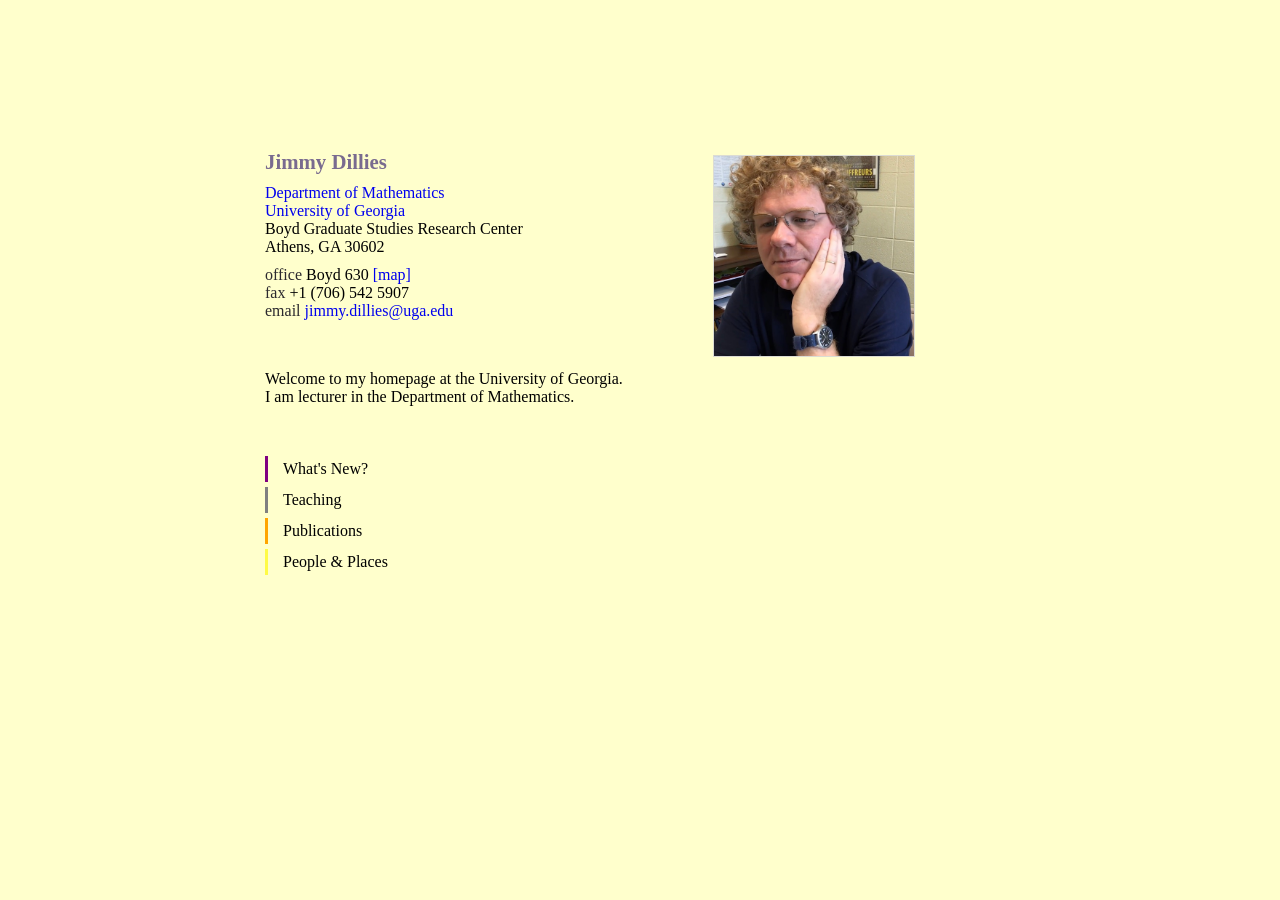
<file: index.html>
<!DOCTYPE html PUBLIC "-//W3C//DTD HTML 4.01 Transitional//EN">

<html lang="en">
<head>

<meta name="Description" content="Department of Mathematics, University of Georgia">
<meta name="Keywords" content="Dillies, Jimmy, Math, Mathematics">
<meta name="Robots" content="INDEX, NOFOLLOW">
<meta http-equiv="Content-type" content="text/html;charset=UTF-8">

<link href='https://fonts.googleapis.com/css?family=Raleway' rel='stylesheet' type='text/css'>
<link href="jim.css" type="text/css" rel="stylesheet">

<link rel="shortcut icon" href="favicon.ico" />

<script type="text/javascript">
function showit(nom) {document.images[0].src="pix/"+nom+".jpg"; }
</script>

<title>Jimmy Dillies' Home Page</title>

</head>

<body>

<div class="container">

<div style="height: 200px; float:right; margin-left: 5px; margin-right: 100px; margin-top: 5px; margin-bottom: 30px">
<A href="pix/nous_tianjin.jpg" onmouseover="showit('asterix');" onmouseout="showit('jim_2024_square')">
<img src="pix/jim_2024_square.jpg" width="200"  alt="Picture" class="picture">
</A>
</div>

<h1>Jimmy Dillies</h1>

<div class="adresse">
<a href="https://math.uga.edu">Department of Mathematics</a><br>
<a href="https://www.uga.edu/">University of Georgia</a><br>
Boyd Graduate Studies Research Center<br>
Athens, GA 30602
<p>
<span class="info">office</span> Boyd 630 <A href="https://www.google.com/maps/place/Boyd+Graduate+Studies+Building/@33.9459069,-83.3746327,15z/data=!4m5!3m4!1s0x0:0x6aa484a8c1f4899f!8m2!3d33.9459069!4d-83.3746327">[map]</A><br>
<span class="info">fax</span> +1 (706) 542 5907<br>
<span class="info">email</span> <a
href="mailto:@uga.edu">jimmy.dillies@uga.edu</a>
</div>

</div>

<div class="container">
Welcome to my homepage at the University of Georgia.<br>
I am lecturer in the Department of Mathematics.
</div>

<div class="liens">

<ul>
	<li class="log"><a href="log.html">What's New?</a>
	<li class="teaching"><a href="teaching.html">Teaching</a></li>
	<li class="publications"><a href="publi.html">Publications</a></li>
	<li class="students"><a href="students.html">People &amp; Places</a></li>
</ul>

</div>

<div class="container">


<!-- Start of StatCounter Code -->
<script type="text/javascript">
var sc_project=2948010;
var sc_invisible=1;
var sc_partition=26;
var sc_security="28aa757b";
</script>
<script type="text/javascript" src="https://www.statcounter.com/counter/counter_xhtml.js"></script>
<noscript>
<div class="statcounter"><a class="statcounter" href="https://www.statcounter.com/">
<img class="statcounter" src="https://c27.statcounter.com/2948010/0/28aa757b/0/" alt="free web tracker" ></a>
</div>
</noscript>
<!-- End of StatCounter Code -->


</div>

</body>
</html>
</file>
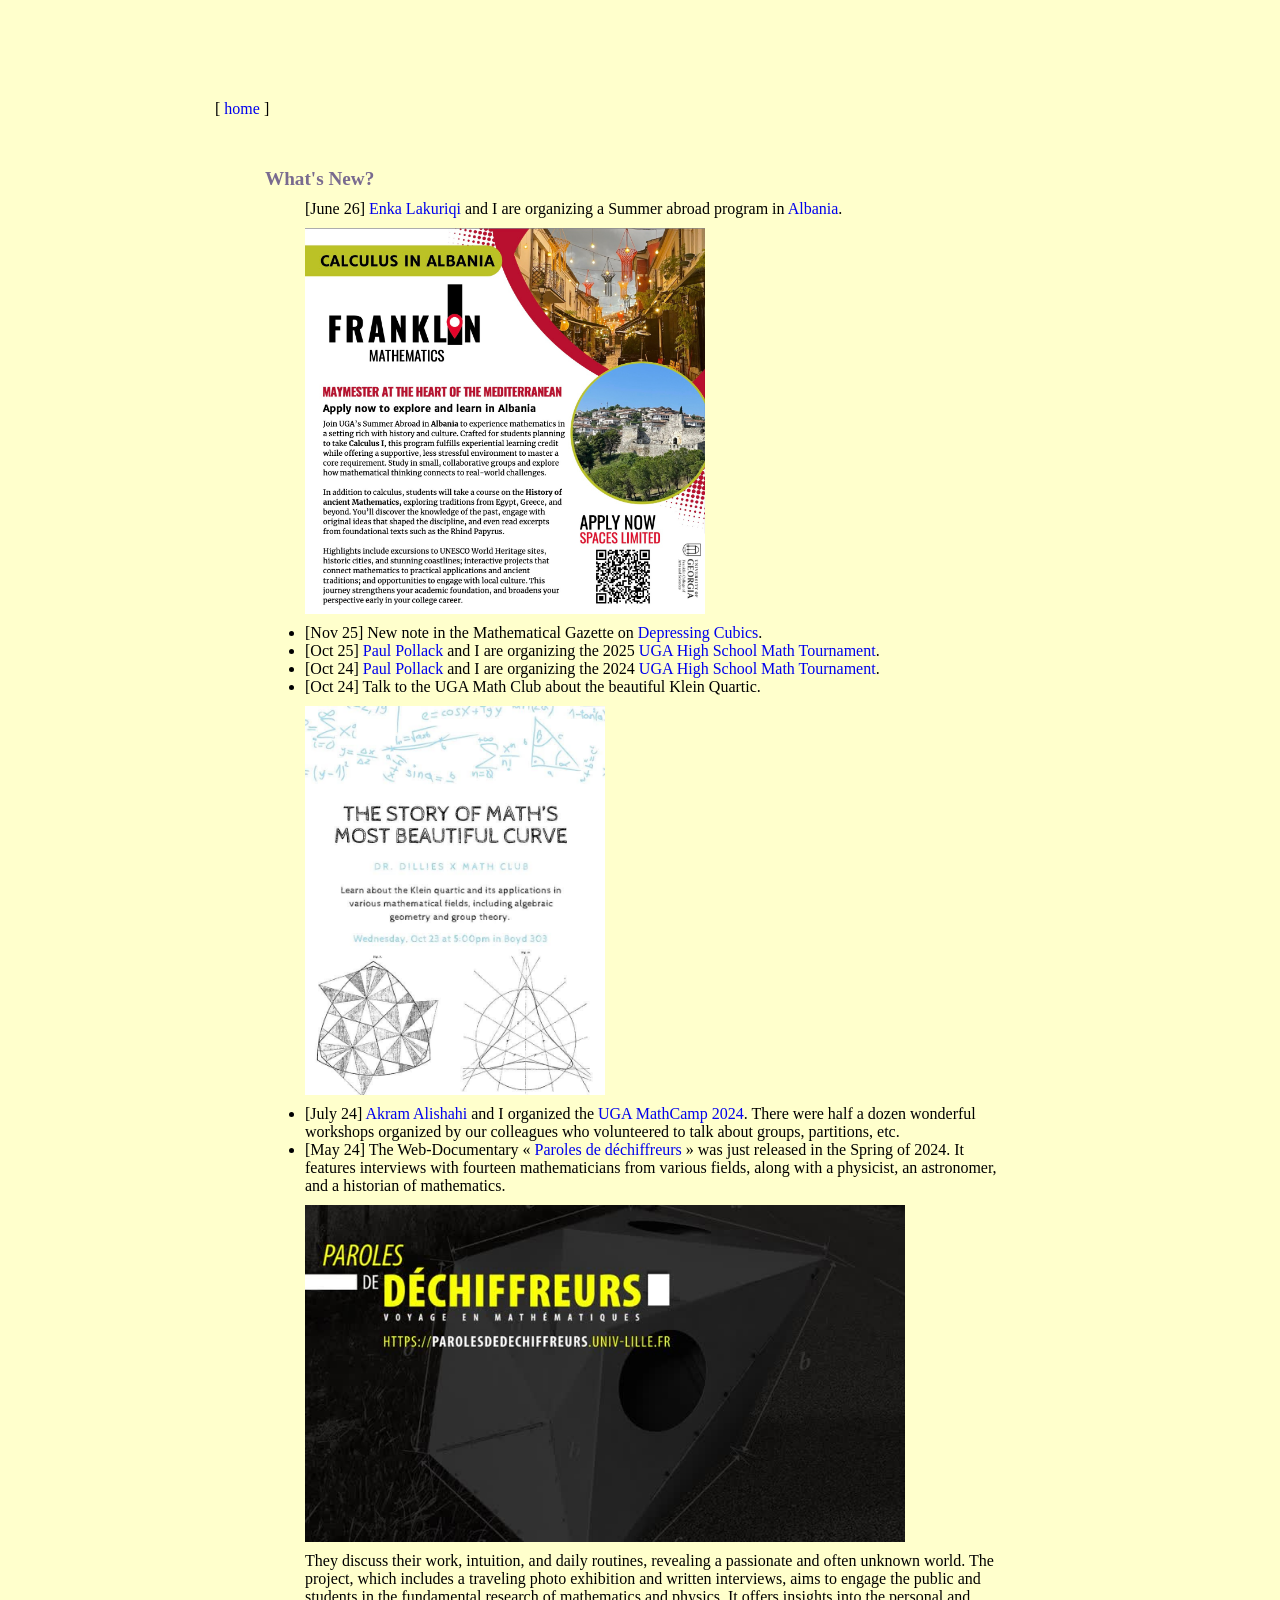
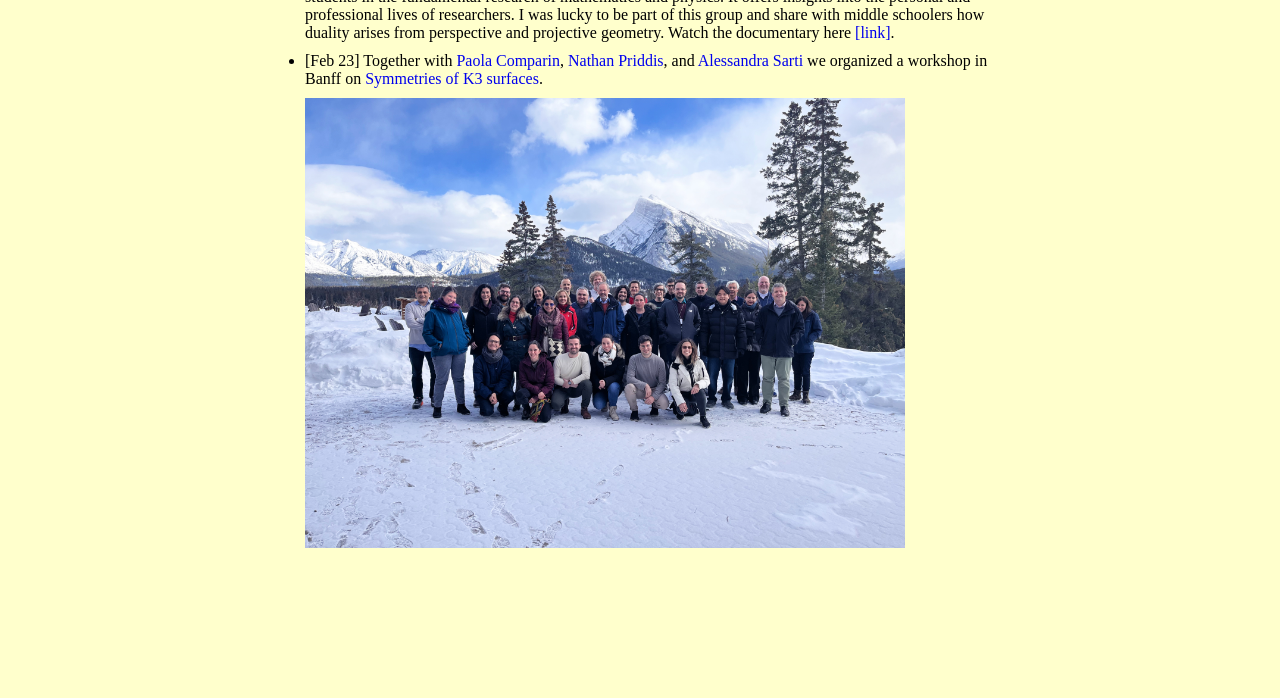
<file: log.html>
<!DOCTYPE html PUBLIC "-//W3C//DTD HTML 4.01 Transitional//EN">

<html lang="en">
<head>

<meta name="Description" content="Department of Mathematics, Georgia
Southern University, +1 (912) 478 6997">
<meta name="Keywords" content="Dillies, Jimmy, Math, Mathematics">
<meta name="Robots" content="INDEX, NOFOLLOW">
<meta http-equiv="Content-type" content="text/html;charset=UTF-8">

<link href="jim.css" type="text/css" rel="stylesheet">

<title>What's New?</title>

</head>

<body>

[ <a href="index.html">home</a> ]

<div class="container">

<p>

<h2>What's New?</h2>

<ul>[June 26] <a href="https://www.math.uga.edu/directory/people/enka-lakuriqi">Enka Lakuriqi</a> and I are organizing a Summer abroad program in <a href="https://studyaway.uga.edu/index.cfm?FuseAction=Programs.ViewProgramAngular&id=14084">Albania</a>.<p>
    <img src="pix/albania.jpg" width=400></p>
<li>[Nov 25] New note in the Mathematical Gazette on <a href="https://www.cambridge.org/core/journals/mathematical-gazette/article/abs/10939-depressing-cubics-and-barycentres/21BE652F0F54C8EB16BB4C0E34E31F87">Depressing Cubics</a>.</li>    
<li>[Oct 25] <a href="https://pollack.uga.edu/">Paul Pollack</a> and I are organizing the 2025 <a href="https://www.math.uga.edu/uga-high-school-math-tournament">UGA High School Math Tournament</a>. </li>    
<li>[Oct 24] <a href="https://pollack.uga.edu/">Paul Pollack</a> and I are organizing the 2024 <a href="https://www.math.uga.edu/uga-high-school-math-tournament">UGA High School Math Tournament</a>. 
<li>[Oct 24] Talk to the UGA Math Club about the beautiful Klein Quartic.<p>
<img src="pix/klein.jpg" width=300>    
<li> [July 24] <a href="log.html">Akram Alishahi</a> and I organized the <a href="https://akramalishahi.github.io/MathCamp.html">UGA MathCamp 2024</a>. There were half a dozen wonderful workshops organized by our colleagues who volunteered to talk about groups, partitions, etc. <br>
<li> [May 24] The Web-Documentary « <a href="https://images.math.cnrs.fr/billets/web-documentaire-paroles-de-dechiffreurs/">Paroles de déchiffreurs</a> » was just released in the Spring of 2024. It
 features interviews with fourteen mathematicians from various fields, along with a physicist, an astronomer, and a historian of mathematics. <p>
  <a href="http://parolesdedechiffreurs.univ-lille.fr"><img src="pix/paroles.jpg" width=600 ></a><p>
 They discuss their work, intuition, and daily routines, revealing a passionate and often unknown world. The project, which includes a traveling photo exhibition and written interviews, aims to engage the public and students in the fundamental research of mathematics and physics. It offers insights into the personal and professional lives of researchers. 
I was lucky to be part of this group and share with middle schoolers how duality arises from perspective and projective geometry.
Watch the documentary here <a href="http://parolesdedechiffreurs.univ-lille.fr">[link]</a>.<br>
<li> [Feb 23] Together with <a href="https://dme.ufro.cl/paola-comparin.html">Paola Comparin</a>, <a href="https://science.byu.edu/directory/nathan-priddis">Nathan Priddis</a>, and <a href="http://www-math.sp2mi.univ-poitiers.fr/~sarti/">Alessandra Sarti</a> we organized a workshop in Banff on <a href="https://www.birs.ca/events/2023/5-day-workshops/23w5065">Symmetries of K3 surfaces</a>. <p>
<img src="pix/banff_2023.jpg" width=600 > 

</ul>



</div>

<div class="container">


<!-- Start of StatCounter Code -->
<script type="text/javascript">
var sc_project=2948010;
var sc_invisible=1;
var sc_partition=26;
var sc_security="28aa757b";
</script>
<script type="text/javascript" src="http://www.statcounter.com/counter/counter_xhtml.js"></script>
<noscript>
<div class="statcounter"><a class="statcounter" href="http://www.statcounter.com/">
<img class="statcounter" src="http://c27.statcounter.com/2948010/0/28aa757b/0/" alt="free web tracker" ></a>
</div>
</noscript>
<!-- End of StatCounter Code -->

</div>




</body>
</html>
</file>
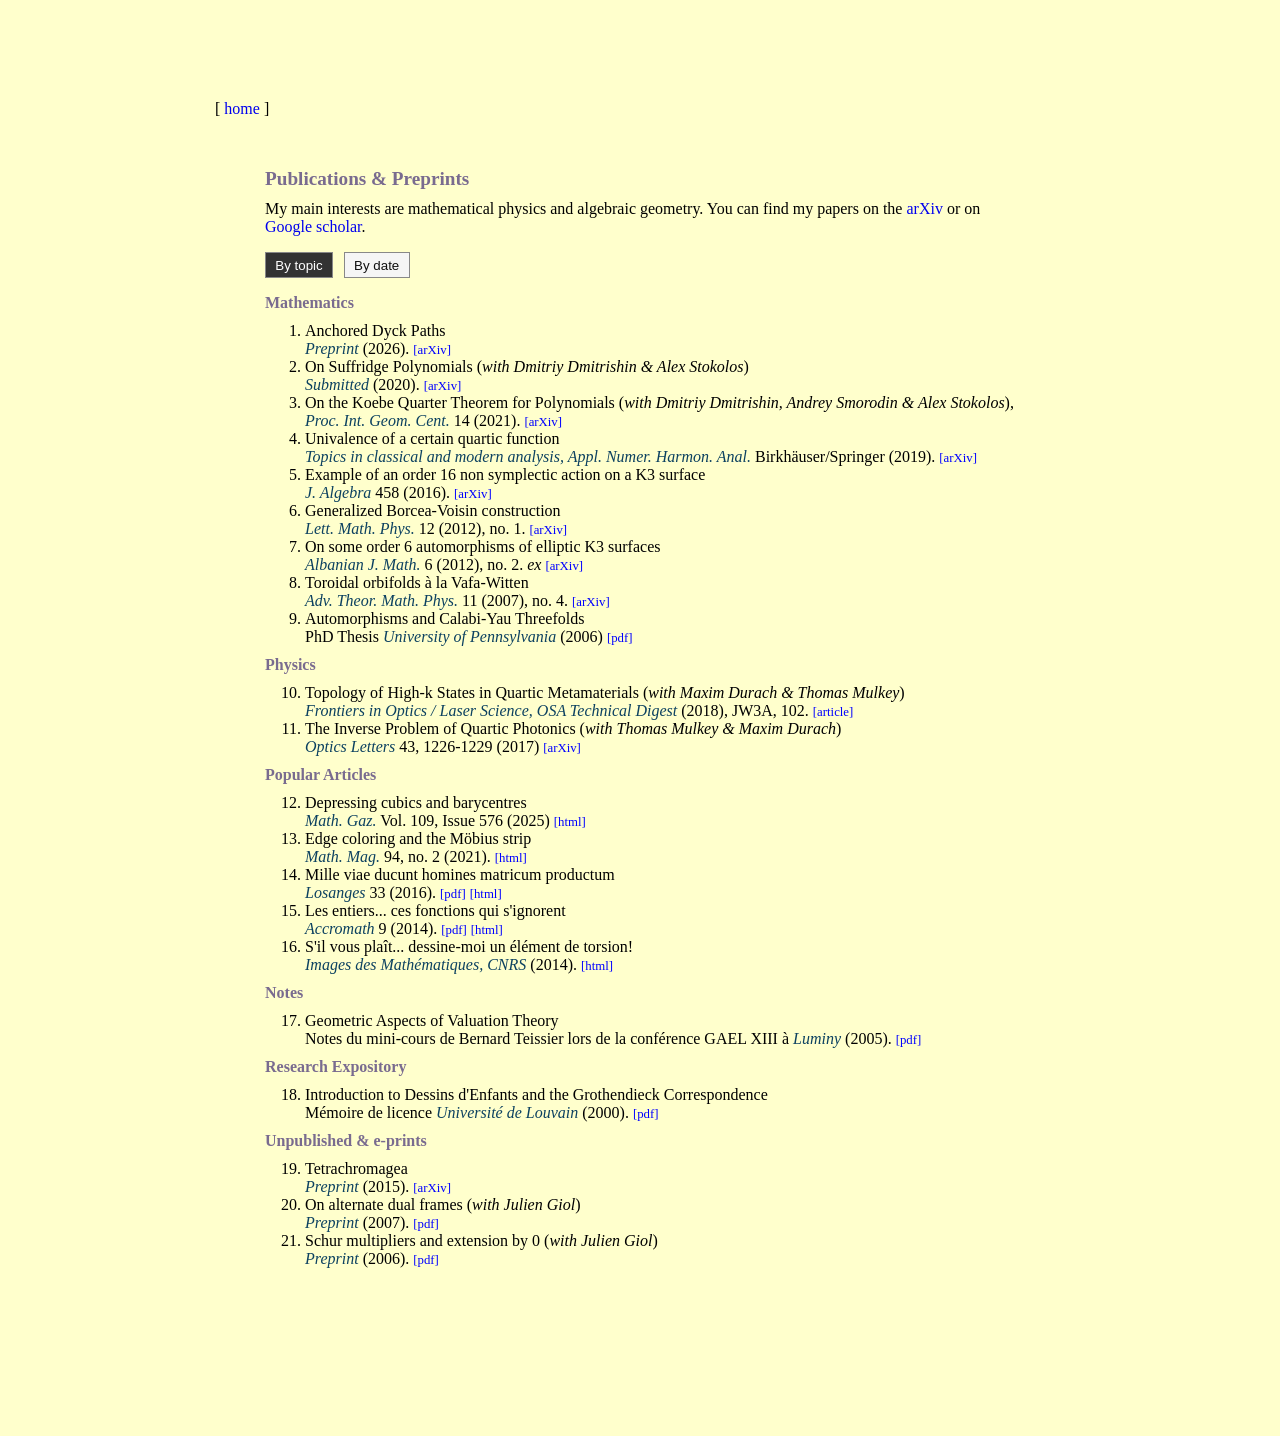
<file: publi.html>
<!DOCTYPE html PUBLIC "-//W3C//DTD HTML 4.01 Transitional//EN">

<html lang="en">
<head>

<meta name="Description" content="Department of Mathematics, Georgia
Southern University, +1 (912) 478 6997">
<meta name="Keywords" content="Dillies, Jimmy, Math, Mathematics">
<meta name="Robots" content="INDEX, NOFOLLOW">
<meta http-equiv="Content-type" content="text/html;charset=UTF-8">

<base href="">
<link href="jim.css" type="text/css" rel="stylesheet">

<style type="text/css">
.view-controls {
  margin: 1em 0;
}

.view-controls button {
  margin-right: .5em;
  padding: .35em .7em;
  border: 1px solid #888;
  background: #f5f5f5;
  color: #111;
  cursor: pointer;
}

.view-controls button.active {
  background: #333;
  color: #fff;
}

.pub-topic {
  color: #666;
  font-size: 90%;
}

#date-view {
  display: none;
}
</style>

<title>Publications</title>

</head>

<body>

[ <a href="index.html">home</a> ]

<div class="container">

<h2>Publications &amp; Preprints</h2>

My main interests are mathematical physics and algebraic geometry. You can find my papers on the
<a href="http://arxiv.org/a/dillies_j_1.html">arXiv</a> or on
<a href="https://scholar.google.com/citations?user=IPiZFfgAAAAJ&hl=en">Google scholar</a>.

<div class="view-controls">
  <button type="button" id="topic-button" class="active" onclick="showByTopic()">By topic</button>
  <button type="button" id="date-button" onclick="showByDate()">By date</button>
</div>

<div id="topic-view">

<h3>Mathematics</h3>

<ol>

   <li data-year="2026" data-topic="Mathematics">Anchored Dyck Paths<br>
   <span class="where">Preprint</span> (2026).
   <A href="https://arxiv.org/abs/2605.14921" class="papers">[arXiv]</A>

   <li data-year="2020" data-topic="Mathematics">On Suffridge Polynomials (<i>with Dmitriy Dmitrishin &amp; Alex Stokolos</i>)<br>
   <span class="where">Submitted</span> (2020).
   <A href="https://arxiv.org/abs/2007.09255" class="papers">[arXiv]</A>

   <li data-year="2021" data-topic="Mathematics">On the Koebe Quarter Theorem for Polynomials (<i>with Dmitriy Dmitrishin, Andrey Smorodin &amp; Alex Stokolos</i>),
	 <span class="where">Proc. Int. Geom. Cent.</span> 14 (2021).
	 <A href="https://arxiv.org/abs/1904.11039" class="papers">[arXiv]</A>

  <li data-year="2019" data-topic="Mathematics">Univalence of a certain quartic function<br>
	<span class="where">Topics in classical and modern analysis, Appl. Numer. Harmon. Anal.</span> Birkhäuser/Springer (2019).
  <A href="https://arxiv.org/abs/1803.03098" class="papers">[arXiv]</A>

  <li data-year="2016" data-topic="Mathematics">Example of an order 16 non symplectic action on a K3 surface<br>
  <span class="where"> J. Algebra</span> 458 (2016).
  <A href="http://arxiv.org/abs/1502.02765" class="papers">[arXiv]</A>

  <li data-year="2012" data-topic="Mathematics">Generalized Borcea-Voisin construction<br>
  <span class="where">Lett. Math. Phys.</span> 12 (2012), no. 1.
  <A href="http://arxiv.org/abs/1008.2207" class="papers">[arXiv]</A>

	<li data-year="2012" data-topic="Mathematics">On some order 6 automorphisms of elliptic K3 surfaces<br>
	<span class="where">Albanian J. Math.</span> 6 (2012), no. 2.
	<i>ex</i> <A href="http://arxiv.org/abs/0912.5228" class="papers">[arXiv]</A>

	<li data-year="2007" data-topic="Mathematics">Toroidal orbifolds &agrave; la Vafa-Witten<br>
  <span class="where">Adv. Theor. Math. Phys.</span> 11 (2007), no. 4.
	<A href="http://arxiv.org/abs/math/0609714" class="papers">[arXiv]</A>

<li data-year="2006" data-topic="Mathematics">Automorphisms and Calabi-Yau Threefolds<br>
  PhD Thesis <span class="where">University of Pennsylvania</span> (2006)
	<A href="http://www.math.upenn.edu/grad/dissertations/DilliesThesis.pdf" class="papers">[pdf]</A>
</ol>

<h3>Physics</h3>

<ol start=10>

<li data-year="2018" data-topic="Physics">Topology of High-k States in Quartic Metamaterials (<i>with Maxim Durach &amp; Thomas Mulkey</i>)<br>
<span class="where">Frontiers in Optics / Laser Science, OSA Technical Digest</span> (2018), JW3A, 102.
<A href="https://doi.org/10.1364/FIO.2018.JW3A.102" class="papers">[article]</A>

<li data-year="2017" data-topic="Physics">The Inverse Problem of Quartic Photonics (<i>with Thomas Mulkey &amp; Maxim Durach</i>)<br>
<span class="where">Optics Letters</span> 43, 1226-1229 (2017)
<A href="http://arxiv.org/abs/1712.06053" class="papers">[arXiv]</A>

</ol>

<h3>Popular Articles </h3>

<ol start=12>
  <li data-year="2025" data-topic="Popular Articles">Depressing cubics and barycentres<br> 
  <span class="where">Math. Gaz.</span>  Vol. 109, Issue 576 (2025)
  <A href="https://www.cambridge.org/core/journals/mathematical-gazette/article/10939-depressing-cubics-and-barycentres/21BE652F0F54C8EB16BB4C0E34E31F87" class="papers">[html]</A>
	
  <li data-year="2021" data-topic="Popular Articles">Edge coloring and the M&ouml;bius strip<br>
  <span class="where">Math. Mag.</span> 94, no. 2 (2021).
  <A href="https://www.tandfonline.com/doi/full/10.1080/0025570X.2021.1867452" class="papers">[html]</A>

	<li data-year="2016" data-topic="Popular Articles">Mille viae ducunt homines matricum productum<br>
	<span class="where">Losanges</span> 33 (2016).
	<A href="pdf/2016_Losanges.pdf" class="papers">[pdf]</A>
	<A href="http://www.sbpm.be/2016/06/losanges-33/" class="papers">[html]</A>

  <li data-year="2014" data-topic="Popular Articles">Les entiers... ces fonctions qui s'ignorent<br>
	<span class="where">Accromath</span> 9 (2014).
  <A href="pdf/2014_Accromath.pdf" class="papers">[pdf]</A>
  <A href="http://accromath.uqam.ca/2014/10/les-entiers-ces-fonctions-qui-signorent/" class="papers">[html]</A>

  <li data-year="2014" data-topic="Popular Articles">S'il vous pla&icirc;t... dessine-moi un &eacute;l&eacute;ment de torsion!<br>
  <span class="where"> Images des Mathématiques, CNRS</span> (2014).
  <A href="http://images.math.cnrs.fr/S-il-vous-plait-dessine-moi-un.html" class="papers">[html]</A>
</ol>

<h3>Notes</h3>

<ol start=17>

	<li data-year="2005" data-topic="Notes">Geometric Aspects of Valuation Theory<br>
  Notes du mini-cours de Bernard Teissier lors de la conf&eacute;rence GAEL XIII &agrave; <span class="where">Luminy</span> (2005).
	<A href="pdf/2005_Gael.pdf" class="papers">[pdf]</A>

</ol>

<h3>Research Expository</h3>

<ol start=18>

	<li data-year="2000" data-topic="Research Expository">Introduction to Dessins d'Enfants and the Grothendieck Correspondence<br>
    M&eacute;moire de licence <span class="where">Universit&eacute; de Louvain</span> (2000).
	<A href="pdf/2000_Memoire.pdf" class="papers">[pdf]</A>

</ol>

<h3>Unpublished &amp; e-prints</h3>

<ol start=19>

  <li data-year="2015" data-topic="Unpublished &amp; e-prints">Tetrachromagea<br>
  <span class="where">Preprint</span> (2015).
  <A href="http://arxiv.org/abs/1505.04487" class="papers">[arXiv]</A>

  <li data-year="2007" data-topic="Unpublished &amp; e-prints">On alternate dual frames (<i>with Julien Giol</i>)<br>
  <span class="where">Preprint</span> (2007).
  <A href="pdf/2007_Dualframes.pdf" class="papers">[pdf]</A>

  <li data-year="2006" data-topic="Unpublished &amp; e-prints">Schur multipliers and extension by 0 (<i>with Julien Giol</i>)<br>
  <span class="where">Preprint</span> (2006).
  <A href="pdf/2006_Pisier.pdf" class="papers">[pdf]</A>

</ol>

</div>

<div id="date-view">
  <h3>Publications by Date</h3>
  <ol id="date-list"></ol>
</div>

<script type="text/javascript">
function setActiveView(view) {
  document.getElementById("topic-view").style.display = view === "topic" ? "block" : "none";
  document.getElementById("date-view").style.display = view === "date" ? "block" : "none";
  document.getElementById("topic-button").className = view === "topic" ? "active" : "";
  document.getElementById("date-button").className = view === "date" ? "active" : "";
}

function publicationTitle(item) {
  return item.innerHTML.split("<br")[0].replace(/<[^>]*>/g, "").toLowerCase();
}

function makeDatedItem(item) {
  var clone = item.cloneNode(true);
  var topic = document.createElement("span");
  topic.className = "pub-topic";
  topic.innerHTML = "<br>" + clone.getAttribute("data-topic") + ", " + clone.getAttribute("data-year");
  clone.appendChild(topic);
  return clone;
}

function showByDate() {
  var list = document.getElementById("date-list");
  var papers = Array.prototype.slice.call(document.querySelectorAll("#topic-view li[data-year][data-topic]"));

  papers.sort(function(a, b) {
    var yearDifference = Number(b.getAttribute("data-year")) - Number(a.getAttribute("data-year"));
    if (yearDifference !== 0) {
      return yearDifference;
    }

    var topicDifference = a.getAttribute("data-topic").localeCompare(b.getAttribute("data-topic"));
    if (topicDifference !== 0) {
      return topicDifference;
    }

    return publicationTitle(a).localeCompare(publicationTitle(b));
  });

  list.innerHTML = "";
  for (var i = 0; i < papers.length; i++) {
    list.appendChild(makeDatedItem(papers[i]));
  }

  setActiveView("date");
}

function showByTopic() {
  setActiveView("topic");
}
</script>


<!-- Start of StatCounter Code -->
<script type="text/javascript">
var sc_project=2948010;
var sc_invisible=1;
var sc_partition=26;
var sc_security="28aa757b";
</script>
<script type="text/javascript" src="http://www.statcounter.com/counter/counter_xhtml.js"></script>
<noscript>
<div class="statcounter"><a class="statcounter" href="http://www.statcounter.com/">
<img class="statcounter" src="http://c27.statcounter.com/2948010/0/28aa757b/0/" alt="free web tracker" ></a>
</div>
</noscript>
<!-- End of StatCounter Code -->

</div>

<br>

</body>
</html>
</file>
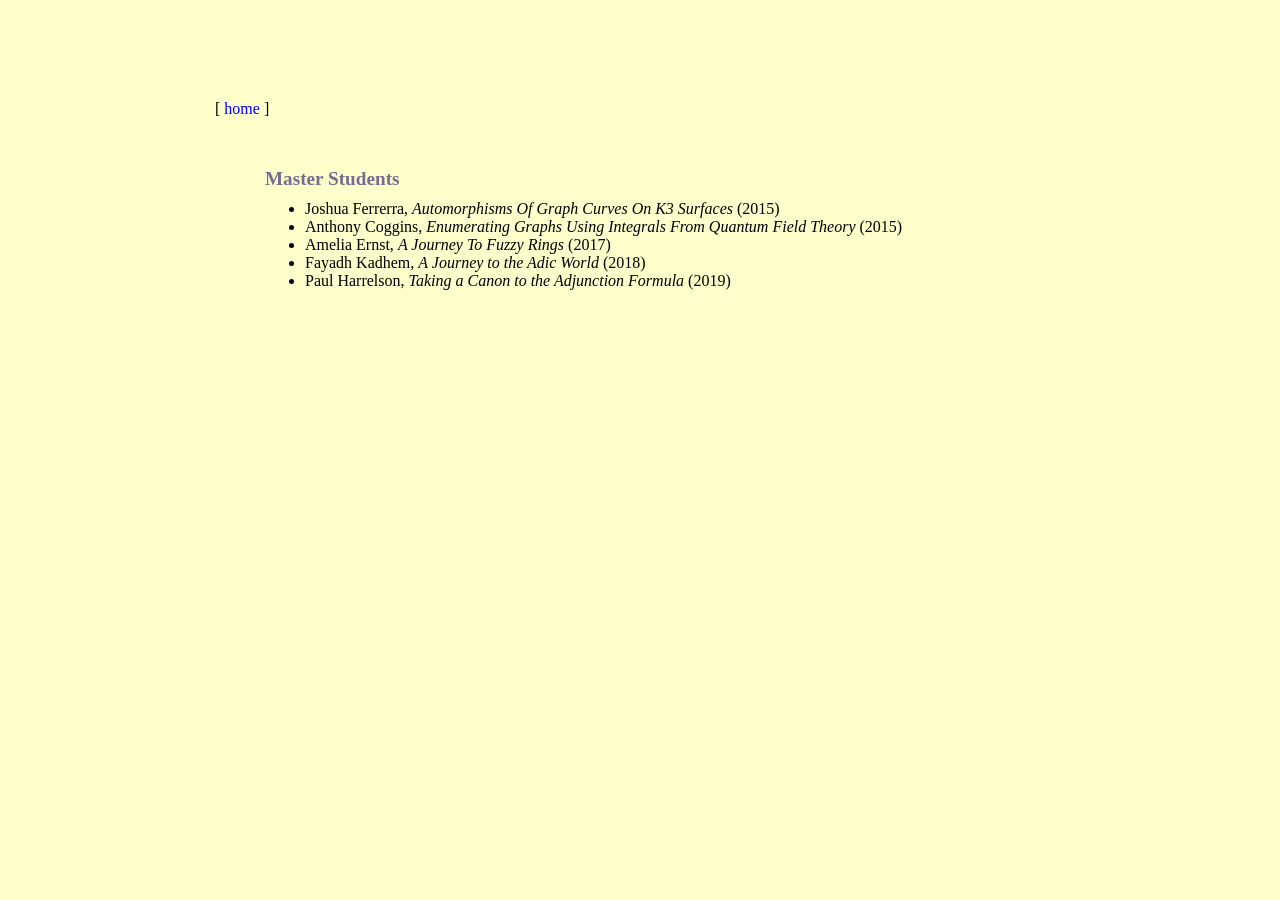
<file: students.html>
<!DOCTYPE html PUBLIC "-//W3C//DTD HTML 4.01 Transitional//EN">

<html lang="en">
<head>

<meta name="Description" content="Department of Mathematics, Georgia
Southern University, +1 (912) 478 6997">
<meta name="Keywords" content="Dillies, Jimmy, Math, Mathematics">
<meta name="Robots" content="INDEX, NOFOLLOW">
<meta http-equiv="Content-type" content="text/html;charset=UTF-8">

<link href="jim.css" type="text/css" rel="stylesheet">

<title>Students</title>

</head>

<body>

[ <a href="index.html">home</a> ]

<div class="container">

<h2>Master Students</h2>
<ul>
<li>Joshua Ferrerra, <i>Automorphisms Of Graph Curves On K3 Surfaces</i> (2015)</li>
<li>Anthony Coggins, <i>Enumerating Graphs Using Integrals From Quantum Field Theory</i> (2015)</li>
<li>Amelia Ernst, <i>A Journey To Fuzzy Rings</i> (2017)</li>
<li>Fayadh Kadhem, <i>A Journey to the Adic World</i> (2018)</li>
<li>Paul Harrelson, <i>Taking a Canon to the Adjunction Formula</i> (2019)
</ul>



<!-- Start of StatCounter Code -->
<script type="text/javascript">
var sc_project=2948010;
var sc_invisible=1;
var sc_partition=26;
var sc_security="28aa757b";
</script>
<script type="text/javascript" src="http://www.statcounter.com/counter/counter_xhtml.js"></script>
<noscript>
<div class="statcounter"><a class="statcounter" href="http://www.statcounter.com/">
<img class="statcounter" src="http://c27.statcounter.com/2948010/0/28aa757b/0/" alt="free web tracker" ></a>
</div>
</noscript>
<!-- End of StatCounter Code -->

</div>






</body>
</html>
</file>
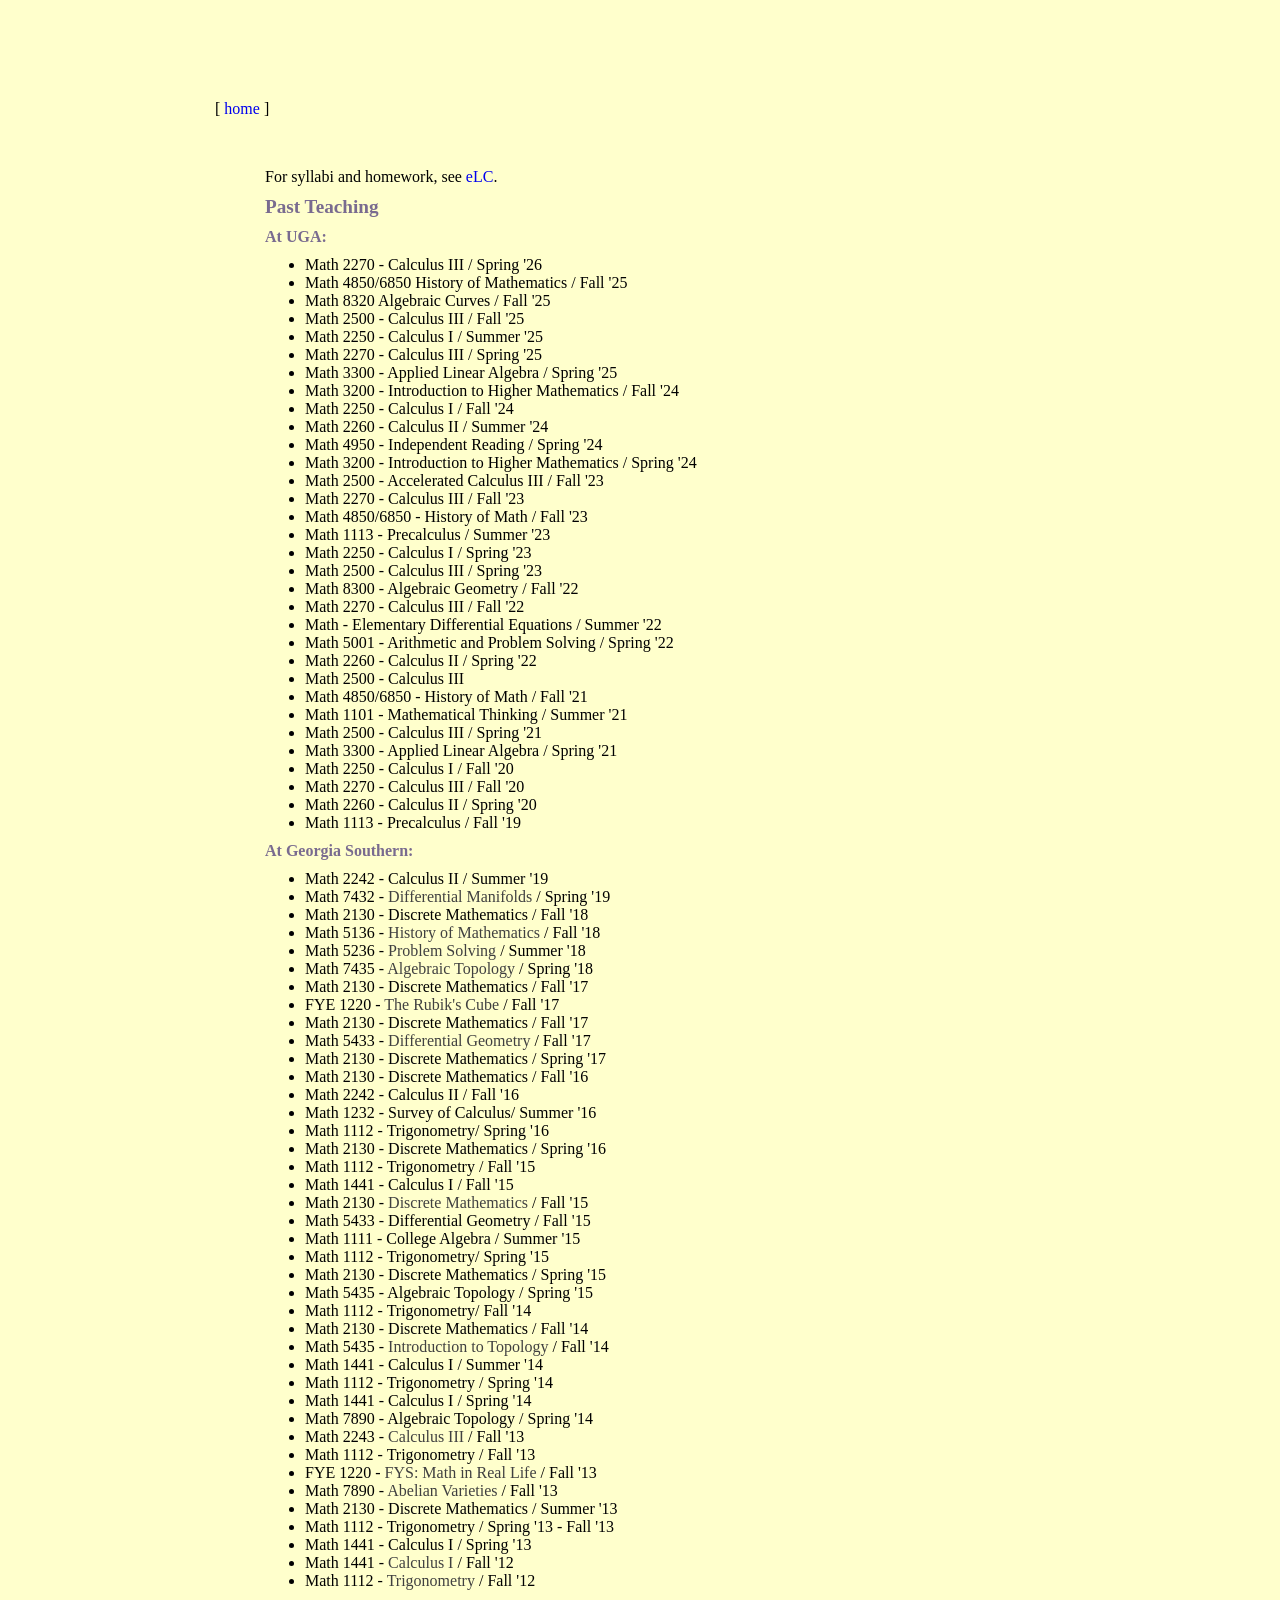
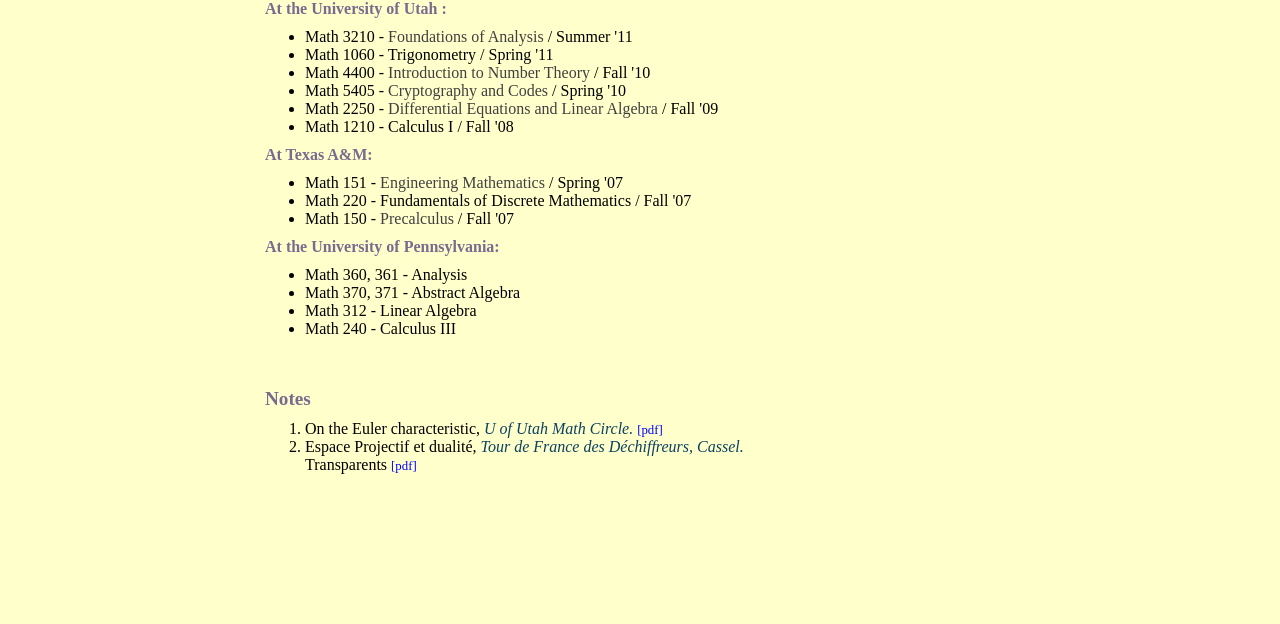
<file: teaching.html>
<!DOCTYPE html PUBLIC "-//W3C//DTD HTML 4.01 Transitional//EN">

<html lang="en">
<head>

<meta name="Description" content="Department of Mathematics, Georgia
Southern University, +1 (912) 478 6997">
<meta name="Keywords" content="Dillies, Jimmy, Math, Mathematics">
<meta name="Robots" content="INDEX, NOFOLLOW">
<meta http-equiv="Content-type" content="text/html;charset=UTF-8">

<link href="jim.css" type="text/css" rel="stylesheet">

<title>Teaching</title>

</head>

<body>

[ <a href="index.html">home</a> ]

<div class="container">

For syllabi and homework, see <a href="https://elc.uga.edu">eLC</a>.

<p>

<h2>Past Teaching</h2>

<h3>At UGA:</h3>
<ul>
<li>Math 2270 - Calculus III / Spring '26
<li>Math 4850/6850 History of Mathematics / Fall '25
<li>Math 8320 Algebraic Curves / Fall '25
<li>Math 2500 - Calculus III / Fall '25
<li>Math 2250 - Calculus I / Summer '25
<li>Math 2270 - Calculus III / Spring '25
<li>Math 3300 - Applied Linear Algebra / Spring '25
<li>Math 3200 - Introduction to Higher Mathematics / Fall '24
<li>Math 2250 - Calculus I / Fall '24
<li>Math 2260 - Calculus II / Summer '24	
<li>Math 4950 - Independent Reading / Spring '24
<li>Math 3200 - Introduction to Higher Mathematics / Spring '24
<li>Math 2500 - Accelerated Calculus III / Fall '23
<li>Math 2270 - Calculus III / Fall '23
<li>Math 4850/6850 - History of Math / Fall '23
<li>Math 1113 - Precalculus / Summer '23
<li>Math 2250 - Calculus I / Spring '23
<li>Math 2500 - Calculus III / Spring '23
<li>Math 8300 - Algebraic Geometry / Fall '22
<li>Math 2270 - Calculus III / Fall '22
<li>Math - Elementary Differential Equations / Summer '22
<li>Math 5001 - Arithmetic and Problem Solving / Spring '22
<li>Math 2260 - Calculus II / Spring '22
<li>Math 2500 - Calculus III
<li>Math 4850/6850 - History of Math / Fall '21
<li>Math 1101 - Mathematical Thinking / Summer '21
<li>Math 2500 - Calculus III / Spring '21
<li>Math 3300 - Applied Linear Algebra / Spring '21
<li>Math 2250 - Calculus I / Fall '20
<li>Math 2270 - Calculus III / Fall '20
<li>Math 2260 - Calculus II / Spring '20
<li>Math 1113 - Precalculus / Fall '19
</ul>

<h3>At Georgia Southern:</h3>
<ul>
<li>Math 2242 - Calculus II / Summer '19
<li>Math 7432 - <font color="#404040">Differential Manifolds</font> / Spring '19
<li>Math 2130 - Discrete Mathematics / Fall '18
<li>Math 5136 - <font color="#404040">History of Mathematics</font> / Fall '18
<li>Math 5236 - <font color="#404040">Problem Solving</font> / Summer '18
<li>Math 7435 - <font color="#404040">Algebraic Topology</font> / Spring '18
<li>Math 2130 - Discrete Mathematics / Fall '17
<li>FYE 1220 - <font color="#404040">The Rubik's Cube</font> / Fall '17
<li>Math 2130 - Discrete Mathematics / Fall '17
<li>Math 5433 - <font color="#404040">Differential Geometry</font> / Fall '17
<li>Math 2130 - Discrete Mathematics / Spring '17
<li>Math 2130 - Discrete Mathematics / Fall '16
<li>Math 2242 - Calculus II / Fall '16
<li>Math 1232 - Survey of Calculus/ Summer '16 </li>
<li>Math 1112 - Trigonometry/ Spring '16
<li>Math 2130 - Discrete Mathematics / Spring '16
<li>Math 1112 - Trigonometry / Fall '15
<li>Math 1441 - Calculus I / Fall '15
<li>Math 2130 - <font color="#404040">Discrete Mathematics</font> / Fall '15
<li>Math 5433 - Differential Geometry / Fall '15
  <li>Math 1111 - College Algebra / Summer '15
     <li>Math 1112 - Trigonometry/ Spring '15
    <li>Math 2130 - Discrete Mathematics / Spring '15
   <li>Math 5435 - Algebraic Topology / Spring '15
   <li>Math 1112 - Trigonometry/ Fall '14
    <li>Math 2130 - Discrete Mathematics / Fall '14
   <li>Math 5435 - <font color="#404040">Introduction to Topology</font> / Fall '14
	<li>Math 1441 - Calculus I / Summer '14
	<li>Math 1112 - Trigonometry  / Spring '14
	<li>Math 1441 - Calculus I  / Spring '14
	<li>Math 7890 - Algebraic Topology / Spring '14
	<li>Math 2243 - <font color="#404040">Calculus III</font>  / Fall '13
	<li>Math 1112 - Trigonometry  / Fall '13
	<li>FYE 1220 - <font color="#404040">FYS: Math in Real Life</font> / Fall '13
	<li>Math 7890 - <font color="#404040">Abelian Varieties</font> / Fall '13
	<li>Math 2130 - Discrete Mathematics  / Summer '13
	<li>Math 1112 - Trigonometry  / Spring '13 - Fall '13
	<li>Math 1441 - Calculus I  / Spring '13
	<li>Math 1441 - <font color="#404040">Calculus I</font>  / Fall '12
  	<li>Math 1112 - <font color="#404040">Trigonometry</font>  / Fall '12
</ul>
<h3>At the University of Utah :</h3>
<ul>
	<li>Math 3210 - <font color="#404040">Foundations of Analysis</font> / Summer '11
	<li>Math 1060 - Trigonometry / Spring '11
	<li>Math 4400 - <font color="#404040">Introduction to Number Theory</font> / Fall '10
	<li>Math 5405 - <font color="#404040">Cryptography and Codes</font> / Spring '10
	<li>Math 2250 - <font color="#404040">Differential Equations and Linear Algebra</font> / Fall '09
	<li>Math 1210 - Calculus I / Fall '08
</ul>
<h3>At Texas A&M:</h3>
<ul>
	<li>Math 151 - <font color="#404040">Engineering Mathematics</font> / Spring '07
	<li>Math 220 - Fundamentals of Discrete Mathematics / Fall '07
	<li>Math 150 - <font color="#404040">Precalculus</font> / Fall '07
</ul>

<h3>At the University of Pennsylvania:</h3>
<ul>
        <li>Math 360, 361 - Analysis
        <li>Math 370, 371 - Abstract Algebra
	<li>Math 312 - Linear Algebra
	<li>Math 240 - Calculus III
</ul>

</div>

<div class="container">

<h2 >Notes</h2>

<ol>
		<li>On the Euler characteristic, <span class="where">U of Utah Math Circle.</span>
	<A href="http://jimmy.klacto.net/pdf/2007_euler.pdf" class="papers">[pdf]</A>
		<li>Espace Projectif et dualit&eacute;, <span class="where">Tour de France des Déchiffreurs, Cassel.</span></li>
	Transparents <A href="http://jimmy.klacto.net/pdf/cassel.pdf" class="papers">[pdf]</A>
</ol>



<!-- Start of StatCounter Code -->
<script type="text/javascript">
var sc_project=2948010;
var sc_invisible=1;
var sc_partition=26;
var sc_security="28aa757b";
</script>
<script type="text/javascript" src="http://www.statcounter.com/counter/counter_xhtml.js"></script>
<noscript>
<div class="statcounter"><a class="statcounter" href="http://www.statcounter.com/">
<img class="statcounter" src="http://c27.statcounter.com/2948010/0/28aa757b/0/" alt="free web tracker" ></a>
</div>
</noscript>
<!-- End of StatCounter Code -->

</div>




</body>
</html>
</file>
<file: jim.css>
html
{
background: #ffffcc; /*ffffe4*/
}
body
{
position: static;
text-align: left;
width: 850px;
margin: 0 auto;
padding: 100px;
border-style: solid;
border-width: 0px;
border-color: black;
/* font-family: "Georgia"; */
/*font-family: "Raleway";*/
}
.container
{
margin: 50px;
}
.liens
{
margin: 50px;
}
.my_container
{
margin: 50px;
}
.info
{
color: #2B292E;
}
img.picture
{
padding: 0px;
border: 1px solid rgba(0, 0, 255, 0.137);
float: left;
vertical-align: top;
}
h1, h2, h3, h4, h5, h6, p, ol, ul, pre, blockquote
{
margin-top: 10px;
margin-bottom: 10px;
}
h1, h2, h3, h4, h5, h6
{
 color: #796b8f;
}
h1
{
/* font-weight: bold; */
font-size: 1.3em;
}
h2
{
font-size: 1.2em;
}
h3
{
font-size: 1em;
}
.liens
{
margin:50 px;
}
a
{
text-decoration: none;
color: ##0a41a0;
}
a.papers
{
font-size: 0.8em;
color: blue;
}
.where
{
font-style: italic;
color: #0c4160;
}
td
{
/*font-size: 0.8em;*/
color: black;
}
div.liens ul
{
margin: 0 0 0 0;
padding: 0;
list-style: none;
width: 80%;
}
div.liens li
{
display: block;
color: black;
}
div.liens li a
{
text-decoration: none;
padding: 4px 15px;
text-decoration: none;
border-radius: 4px;
color: black;
}
div.liens li a:hover
{
font-color: #E5E4E6;
}
div.liens ul li
{
margin: 5px 0;
padding-left: 0px;
padding-top: 4px;
padding-bottom: 4px;
color: black;
}

div.liens ul li.log
{
border-left: 3px solid purple;
}
div.liens ul li.teaching
{
border-left: 3px solid grey;
}
div.liens ul li.publications
{
border-left: 3px solid orange;
}
div.liens ul li.students
{
border-left: 3px solid #FFFB46;
}
</file>
